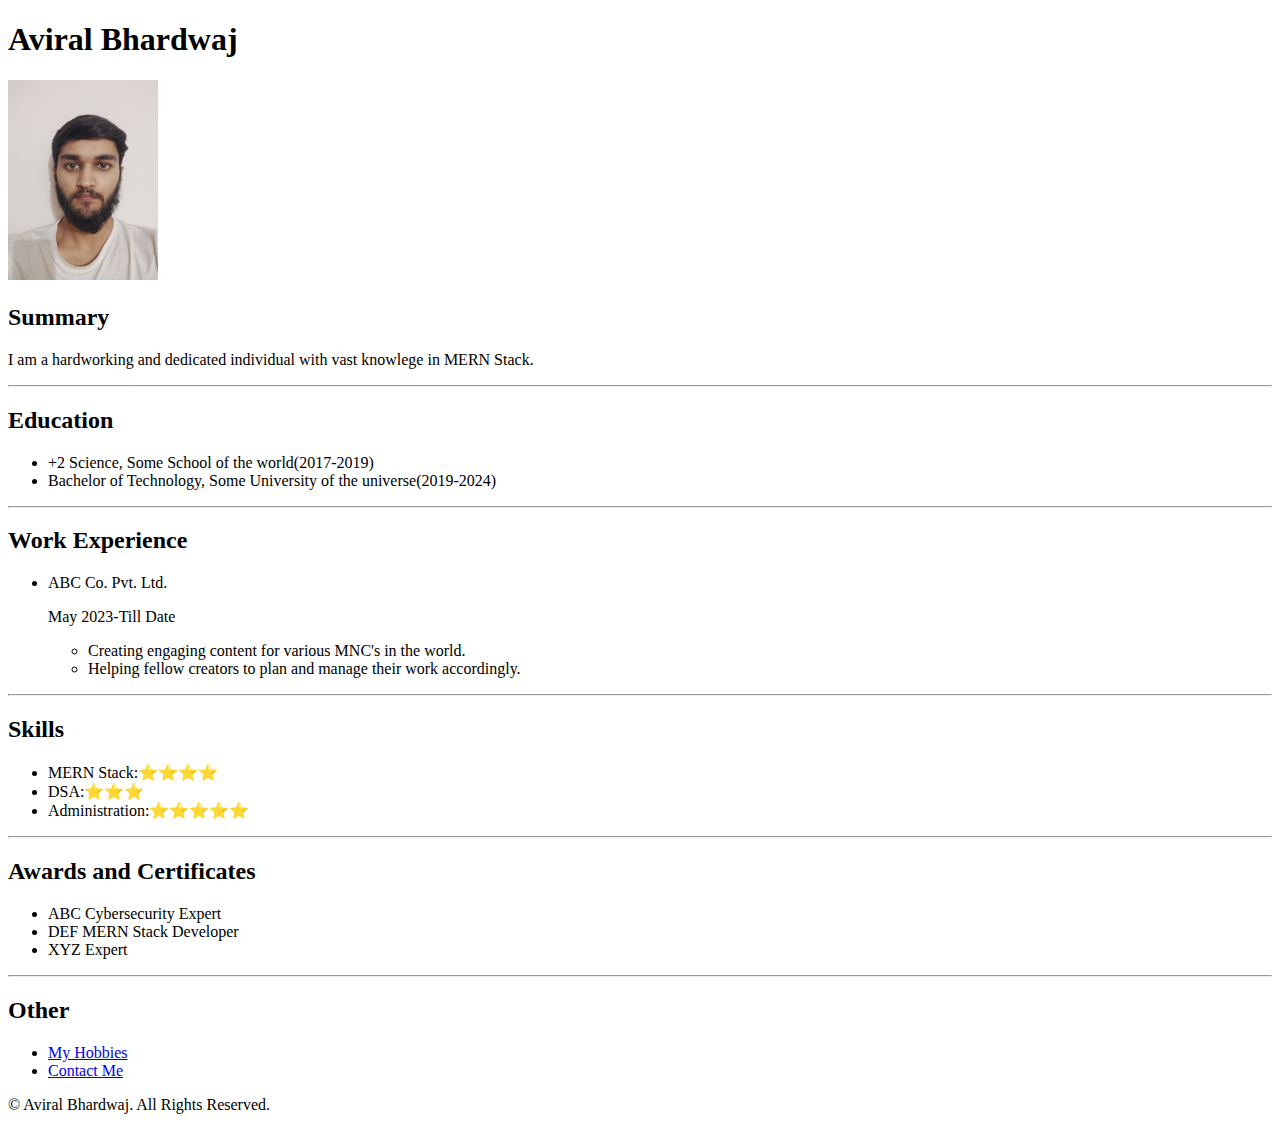
<file: index.html>
<!DOCTYPE html>
<html lang="en">
<head>
    <meta charset="UTF-8">
    <meta name="viewport" content="width=device-width, initial-scale=1.0">
    <title>My Resume</title>
</head>
<body>
    <h1>Aviral Bhardwaj</h1>
    <img src="/IMG_20240114_002742.jpg" alt="My Picture" height="200">
    <h2>Summary</h2>
    <p>I am a hardworking and dedicated individual with vast knowlege in MERN Stack.</p>
    <hr />
    <h2>Education</h2>
        <ul>
            <li>+2 Science, Some School of the world(2017-2019)</li>
            <li>Bachelor of Technology, Some University of the universe(2019-2024)</li>
        </ul>
    <hr />
    <h2>Work Experience</h2>
        <ul>
            <li>ABC Co. Pvt. Ltd.</li>
                <p>May 2023-Till Date</p>
                   <ul> 
                    <li>Creating engaging content for various MNC's in the world.</li>
                    <li>Helping fellow creators to plan and manage their work accordingly.</li>
                </ul> 
        </ul>
    <hr />    
    <h2>Skills</h2>
        <ul>
            <li>MERN Stack:⭐️⭐️⭐️⭐️</li>
            <li>DSA:⭐️⭐️⭐️</li>
            <li>Administration:⭐️⭐️⭐️⭐️⭐️</li>
        </ul>
    <hr />
    <h2>Awards and Certificates</h2>
    <ul>
        <li>ABC Cybersecurity Expert</li>
        <li>DEF MERN Stack Developer</li>
        <li>XYZ Expert</li>
    </ul>
    <hr />
    <h2>Other</h2>
    <ul>
        <li><a href="hobbies.html">My Hobbies</a></li>
        <li><a href="contact.html">Contact Me</a></li>
    </ul>
    <footer>© Aviral Bhardwaj. All Rights Reserved.</footer>        
</body>
</html>
</file>
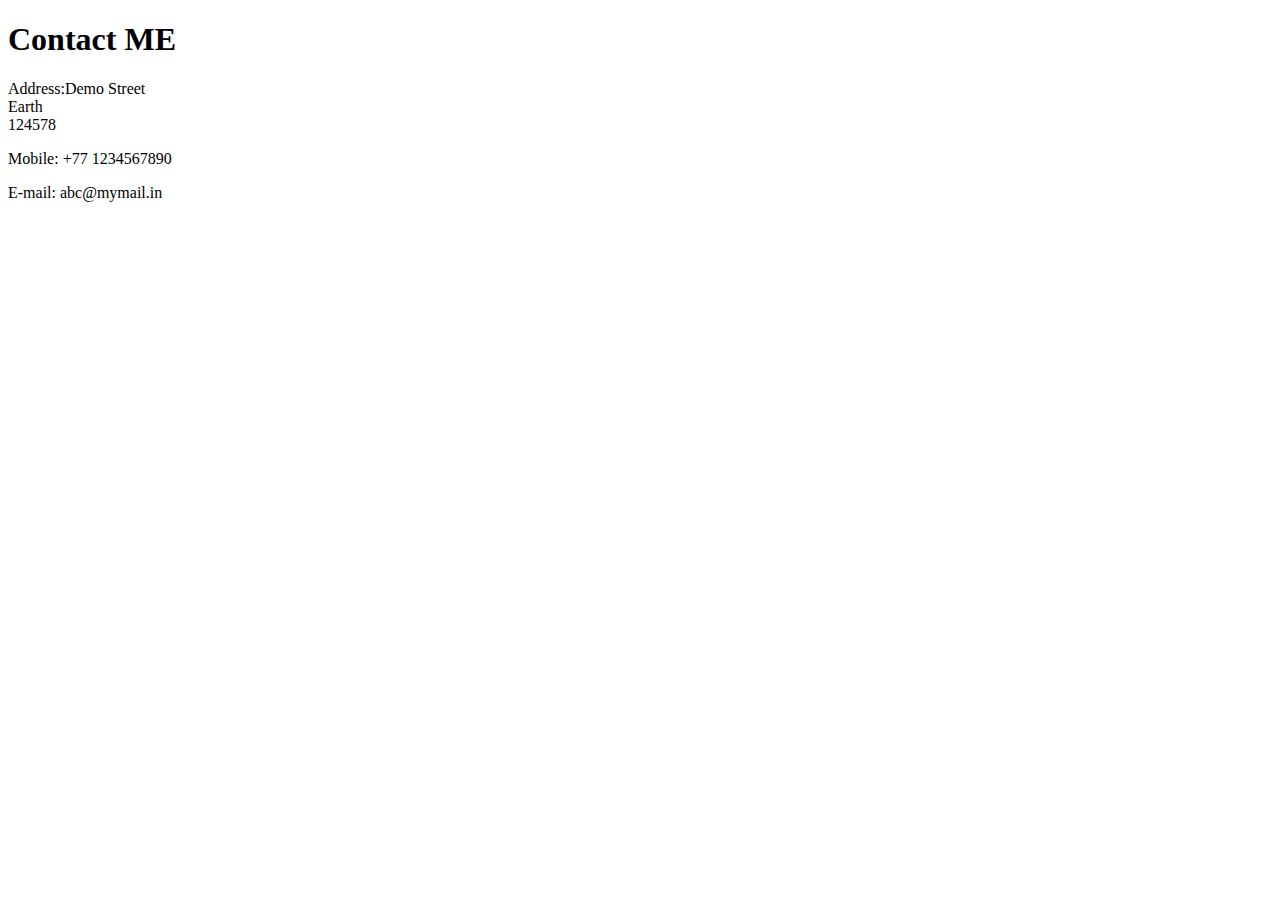
<file: contact.html>
<!DOCTYPE html>
<html lang="en">
<head>
    <meta charset="UTF-8">
    <meta name="viewport" content="width=device-width, initial-scale=1.0">
    <title>Contact</title>
</head>
<body>
    <h1>Contact ME</h1>
    <p>Address:Demo Street <br>Earth <br>124578</p>
    <p>Mobile: +77 1234567890</p>
    <p>E-mail: abc@mymail.in</p>
</body>
</html>
</file>
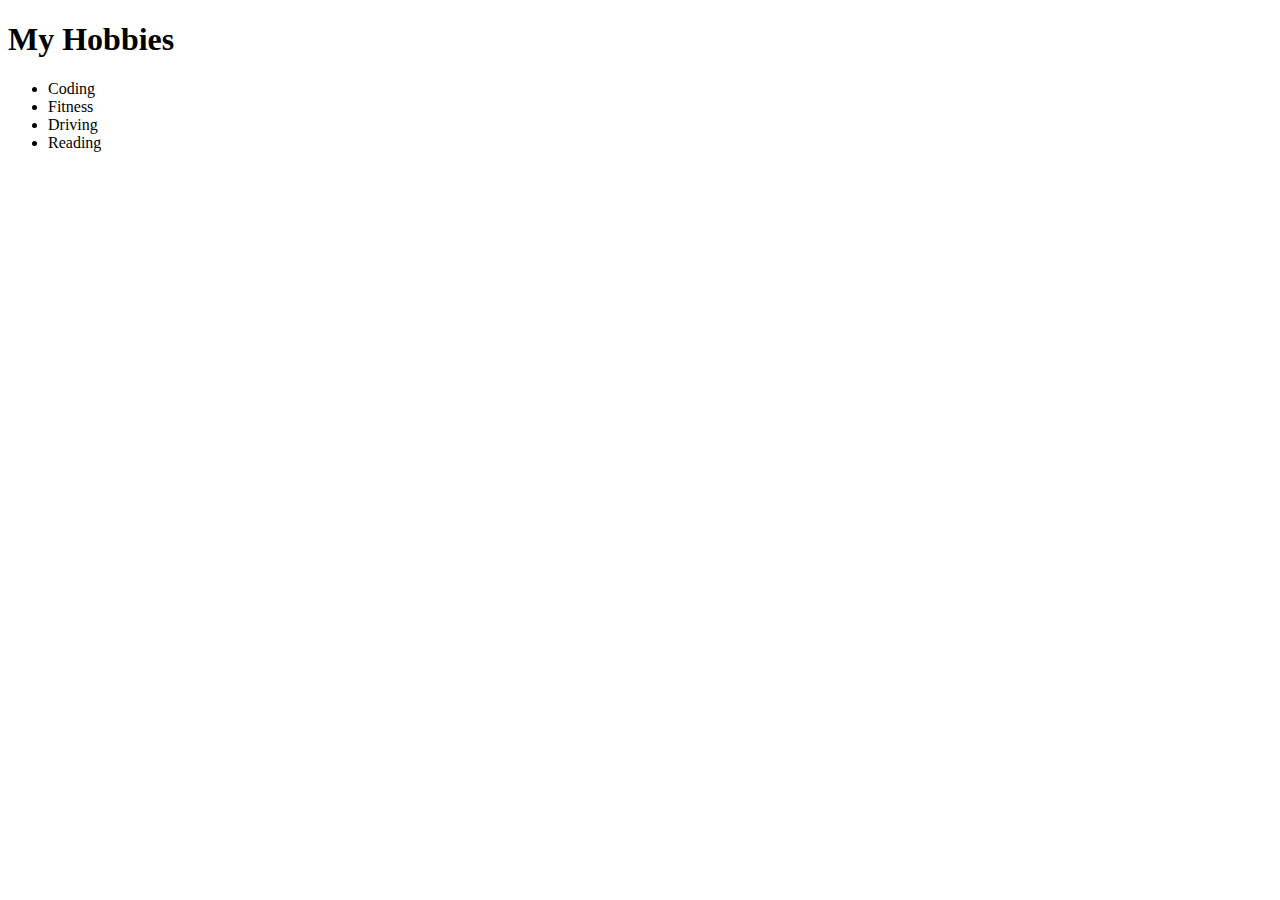
<file: hobbies.html>
<!DOCTYPE html>
<html lang="en">
<head>
    <meta charset="UTF-8">
    <meta name="viewport" content="width=device-width, initial-scale=1.0">
    <title>My Hobbies</title>
</head>
<body>
    <h1>My Hobbies</h1>
    <ul>
        <li>Coding</li>
        <li>Fitness</li>
        <li>Driving</li>
        <li>Reading</li>
    </ul>
</body>
</html>
</file>
